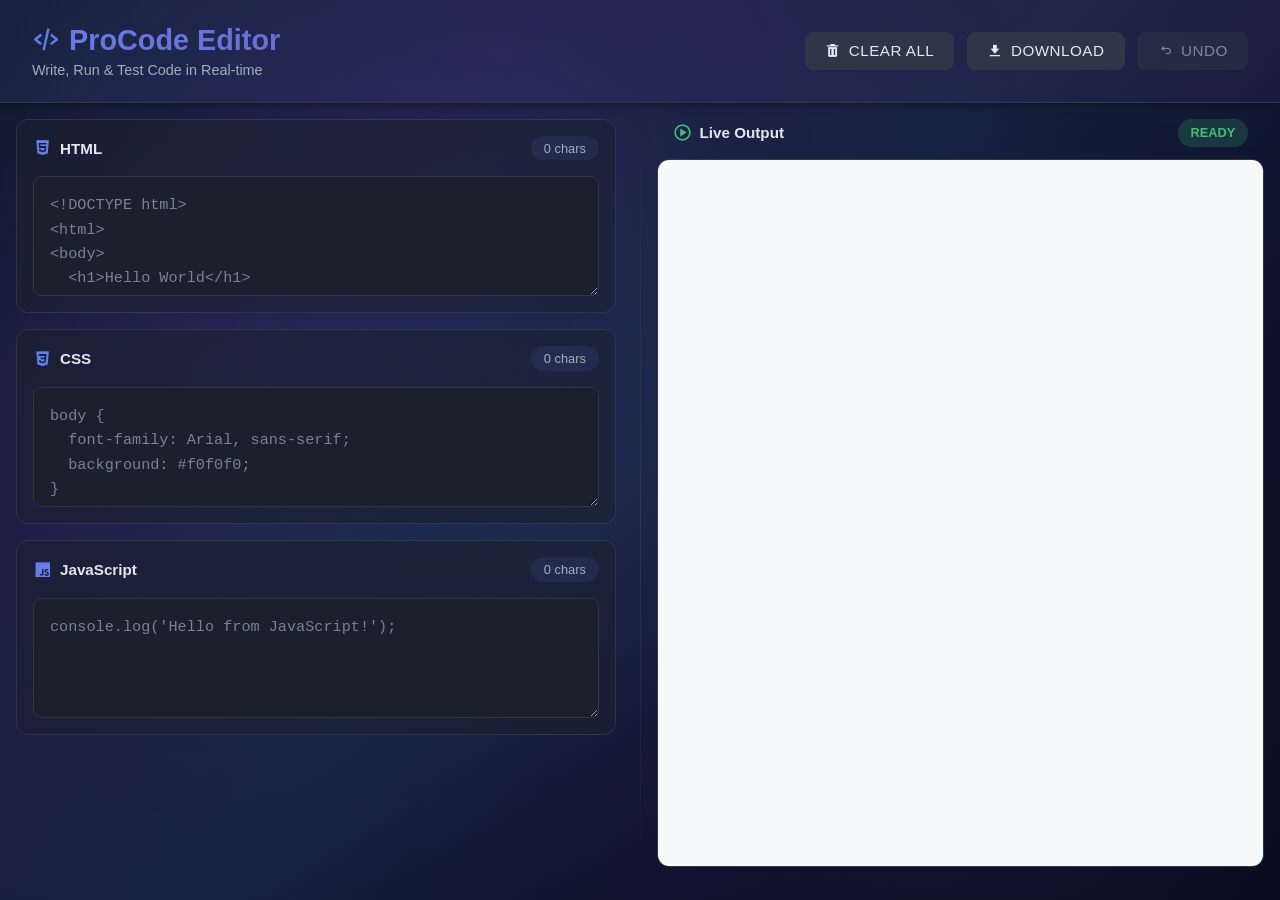
<file: index.html>
<!DOCTYPE html>
<html lang="en">
<head>
    <meta charset="UTF-8">
    <meta name="viewport" content="width=device-width, initial-scale=1.0">
    <title>ProCode Editor</title>
    <link rel="stylesheet" href="style.css">
    <link href='https://unpkg.com/boxicons@2.1.4/css/boxicons.min.css' rel='stylesheet'>
</head>
<body>
    <!-- Header/Navbar -->
    <header class="header">
        <div class="header-left">
            <h1><i class='bx bx-code-alt'></i> ProCode Editor</h1>
            <span class="subtitle">Write, Run & Test Code in Real-time</span>
        </div>
        <div class="header-right">
            <button class="btn btn-secondary" id="clearAll" title="Clear All Code (Ctrl+Shift+L)">
                <i class='bx bxs-trash'></i> Clear All
            </button>
            <button class="btn btn-secondary" id="downloadBtn" title="Download Code">
                <i class='bx bxs-download'></i> Download
            </button>
            <button class="btn btn-secondary" id="undoBtn" title="Undo Changes">
                <i class='bx bx-undo'></i> Undo
            </button>
        </div>
    </header>

    <!-- Main Container -->
    <div class="container">
        <!-- Left Panel - Code Editors -->
        <div class="left">
            <!-- HTML Editor -->
            <div class="editor-section">
                <div class="editor-header">
                    <label class="editor-label">
                        <i class='bx bxl-html5'></i> HTML
                    </label>
                    <span class="char-count" id="html-count">0 chars</span>
                </div>
                <textarea 
                    id="html-code" 
                    class="editor-textarea"
                    placeholder="&lt;!DOCTYPE html&gt;&#10;&lt;html&gt;&#10;&lt;body&gt;&#10;  &lt;h1&gt;Hello World&lt;/h1&gt;&#10;&lt;/body&gt;&#10;&lt;/html&gt;"
                    spellcheck="false"
                ></textarea>
            </div>

            <!-- CSS Editor -->
            <div class="editor-section">
                <div class="editor-header">
                    <label class="editor-label">
                        <i class='bx bxl-css3'></i> CSS
                    </label>
                    <span class="char-count" id="css-count">0 chars</span>
                </div>
                <textarea 
                    id="css-code" 
                    class="editor-textarea"
                    placeholder="body {&#10;  font-family: Arial, sans-serif;&#10;  background: #f0f0f0;&#10;}"
                    spellcheck="false"
                ></textarea>
            </div>

            <!-- JavaScript Editor -->
            <div class="editor-section">
                <div class="editor-header">
                    <label class="editor-label">
                        <i class='bx bxl-javascript'></i> JavaScript
                    </label>
                    <span class="char-count" id="js-count">0 chars</span>
                </div>
                <textarea 
                    id="js-code" 
                    class="editor-textarea"
                    placeholder="console.log('Hello from JavaScript!');"
                    spellcheck="false"
                ></textarea>
            </div>
        </div>

        <!-- Divider -->
        <div class="divider"></div>
        
        <!-- Right Panel - Output -->
        <div class="right">
            <div class="output-header">
                <label class="output-label">
                    <i class='bx bx-play-circle'></i> Live Output
                </label>
                <span class="status-badge" id="status">Ready</span>
            </div>
            <div class="output-container">
                <iframe id="output" class="output-iframe" title="Output Preview"></iframe>
            </div>
        </div>     
    </div>

    <!-- Toast Notification -->
    <div class="toast" id="toast"></div>

    <script src="app.js"></script>
</body>
</html>
</file>
<file: style.css>
/* ==================== GENERAL STYLES ==================== */
* {
    margin: 0;
    padding: 0;
    box-sizing: border-box;
}

:root {
    --primary-color: #667eea;
    --secondary-color: #764ba2;
    --dark-bg: #0f172a;
    --darker-bg: #0a0e27;
    --editor-bg: #1a202c;
    --border-color: #2d3748;
    --text-primary: #e2e8f0;
    --text-secondary: #a0aec0;
    --success-color: #48bb78;
    --error-color: #f56565;
    --transition: all 0.3s cubic-bezier(0.4, 0, 0.2, 1);
}

body {
    width: 100%;
    min-height: 100vh;
    background: linear-gradient(135deg, #0f172a 0%, #1a1a3e 25%, #16213e 50%, #0a0e27 75%, #050a1a 100%);
    background-attachment: fixed;
    color: var(--text-primary);
    font-family: 'Segoe UI', Tahoma, Geneva, Verdana, sans-serif;
    overflow: hidden;
}

body::before {
    content: '';
    position: fixed;
    top: 0;
    left: 0;
    width: 100%;
    height: 100%;
    background-image: 
        radial-gradient(circle at 20% 50%, rgba(102, 126, 234, 0.1) 0%, transparent 50%),
        radial-gradient(circle at 80% 80%, rgba(118, 75, 162, 0.1) 0%, transparent 50%),
        radial-gradient(circle at 40% 20%, rgba(102, 126, 234, 0.08) 0%, transparent 50%);
    pointer-events: none;
    z-index: -1;
}

/* ==================== HEADER ==================== */
.header {
    display: flex;
    justify-content: space-between;
    align-items: center;
    padding: 1.5rem 2rem;
    background: linear-gradient(90deg, rgba(102, 126, 234, 0.1), rgba(118, 75, 162, 0.1));
    border-bottom: 1px solid var(--border-color);
    box-shadow: 0 2px 8px rgba(0, 0, 0, 0.3);
    gap: 1rem;
}

.header h1 {
    font-size: 1.8rem;
    font-weight: 700;
    background: linear-gradient(135deg, var(--primary-color), var(--secondary-color));
    -webkit-background-clip: text;
    -webkit-text-fill-color: transparent;
    background-clip: text;
    display: flex;
    align-items: center;
    gap: 0.5rem;
}

.header-left {
    flex: 1;
}

.subtitle {
    font-size: 0.9rem;
    color: var(--text-secondary);
    margin-top: 0.3rem;
    display: block;
}

.header-right {
    display: flex;
    gap: 0.8rem;
    flex-wrap: wrap;
}

/* ==================== BUTTONS ==================== */
.btn {
    padding: 0.6rem 1.2rem;
    border: none;
    border-radius: 0.5rem;
    font-size: 0.95rem;
    font-weight: 500;
    cursor: pointer;
    display: flex;
    align-items: center;
    gap: 0.5rem;
    transition: var(--transition);
    text-transform: uppercase;
    letter-spacing: 0.5px;
}

.btn-secondary {
    background-color: var(--border-color);
    color: var(--text-primary);
    border: 1px solid var(--border-color);
}

.btn-secondary:hover {
    background-color: var(--primary-color);
    border-color: var(--primary-color);
    transform: translateY(-2px);
    box-shadow: 0 4px 12px rgba(102, 126, 234, 0.4);
}

.btn:active {
    transform: translateY(0);
}

/* ==================== CONTAINER LAYOUT ==================== */
.container {
    display: flex;
    width: 100%;
    height: calc(100vh - 120px);
    padding: 1rem;
    gap: 1rem;
}

.left {
    flex-basis: 50%;
    display: flex;
    flex-direction: column;
    gap: 1rem;
    overflow-y: auto;
    overflow-x: hidden;
    padding-right: 0.5rem;
}

.left::-webkit-scrollbar {
    width: 6px;
}

.left::-webkit-scrollbar-track {
    background: transparent;
}

.left::-webkit-scrollbar-thumb {
    background: var(--border-color);
    border-radius: 3px;
}

.left::-webkit-scrollbar-thumb:hover {
    background: var(--primary-color);
}

.divider {
    width: 1px;
    background: linear-gradient(180deg, transparent, var(--border-color), transparent);
    cursor: col-resize;
}

.right {
    flex-basis: 50%;
    display: flex;
    flex-direction: column;
    gap: 0.8rem;
}

/* ==================== EDITOR SECTIONS ==================== */
.editor-section {
    display: flex;
    flex-direction: column;
    gap: 0.5rem;
    background: rgba(26, 32, 44, 0.5);
    border: 1px solid var(--border-color);
    border-radius: 0.75rem;
    padding: 1rem;
    transition: var(--transition);
}

.editor-section:hover {
    border-color: var(--primary-color);
    background: rgba(26, 32, 44, 0.8);
}

.editor-header {
    display: flex;
    justify-content: space-between;
    align-items: center;
    margin-bottom: 0.5rem;
}

.editor-label {
    display: flex;
    align-items: center;
    font-size: 0.95rem;
    font-weight: 600;
    color: var(--text-primary);
    gap: 0.5rem;
}

.editor-label i {
    font-size: 1.2rem;
    color: var(--primary-color);
}

.char-count {
    font-size: 0.8rem;
    color: var(--text-secondary);
    background: rgba(102, 126, 234, 0.1);
    padding: 0.3rem 0.8rem;
    border-radius: 1rem;
}

.editor-textarea {
    width: 100%;
    height: 120px;
    background-color: var(--editor-bg);
    color: var(--text-primary);
    border: 1px solid var(--border-color);
    border-radius: 0.5rem;
    padding: 1rem;
    font-family: 'Fira Code', 'Courier New', monospace;
    font-size: 0.95rem;
    line-height: 1.6;
    resize: vertical;
    transition: var(--transition);
    outline: none;
}

.editor-textarea:focus {
    border-color: var(--primary-color);
    box-shadow: 0 0 0 3px rgba(102, 126, 234, 0.1);
    background-color: rgba(26, 32, 44, 0.9);
}

.editor-textarea::placeholder {
    color: var(--text-secondary);
    opacity: 0.7;
}

/* ==================== OUTPUT SECTION ==================== */
.output-header {
    display: flex;
    justify-content: space-between;
    align-items: center;
    padding: 0 1rem;
}

.output-label {
    display: flex;
    align-items: center;
    font-size: 0.95rem;
    font-weight: 600;
    color: var(--text-primary);
    gap: 0.5rem;
}

.output-label i {
    font-size: 1.2rem;
    color: var(--success-color);
}

.status-badge {
    padding: 0.4rem 0.8rem;
    border-radius: 1rem;
    font-size: 0.8rem;
    font-weight: 600;
    background: rgba(72, 187, 120, 0.2);
    color: var(--success-color);
    text-transform: uppercase;
}

.status-badge.error {
    background: rgba(245, 101, 101, 0.2);
    color: var(--error-color);
}

.output-container {
    flex: 1;
    background: rgba(26, 32, 44, 0.5);
    border: 1px solid var(--border-color);
    border-radius: 0.75rem;
    overflow: hidden;
    display: flex;
    flex-direction: column;
}

.output-iframe {
    width: 100%;
    height: 100%;
    border: none;
    background: #f8f9fa;
    border-radius: 0.5rem;
}

/* ==================== TOAST NOTIFICATION ==================== */
.toast {
    position: fixed;
    bottom: 20px;
    right: 20px;
    padding: 1rem 1.5rem;
    background: var(--editor-bg);
    color: var(--text-primary);
    border: 1px solid var(--border-color);
    border-left: 4px solid var(--primary-color);
    border-radius: 0.5rem;
    box-shadow: 0 4px 12px rgba(0, 0, 0, 0.3);
    animation: slideIn 0.3s ease;
    z-index: 1000;
    max-width: 300px;
    opacity: 0;
    display: none;
}

.toast.show {
    opacity: 1;
    display: block;
}

.toast.success {
    border-left-color: var(--success-color);
}

.toast.error {
    border-left-color: var(--error-color);
}

@keyframes slideIn {
    from {
        transform: translateX(400px);
        opacity: 0;
    }
    to {
        transform: translateX(0);
        opacity: 1;
    }
}

/* ==================== SCROLLBAR STYLING ==================== */
::-webkit-scrollbar {
    width: 8px;
    height: 8px;
}

::-webkit-scrollbar-track {
    background: var(--darker-bg);
}

::-webkit-scrollbar-thumb {
    background: var(--border-color);
    border-radius: 4px;
}

::-webkit-scrollbar-thumb:hover {
    background: var(--primary-color);
}

/* ==================== RESPONSIVE DESIGN ==================== */
@media (max-width: 1024px) {
    .header {
        flex-direction: column;
        align-items: flex-start;
        padding: 1rem;
    }

    .header-right {
        width: 100%;
        justify-content: flex-start;
    }

    .container {
        flex-direction: column;
        height: auto;
        min-height: calc(100vh - 150px);
    }

    .left,
    .right {
        flex-basis: 100%;
        height: auto;
        min-height: 400px;
    }

    .divider {
        width: 100%;
        height: 1px;
    }
}

@media (max-width: 768px) {
    .header h1 {
        font-size: 1.4rem;
    }

    .btn {
        padding: 0.5rem 0.8rem;
        font-size: 0.85rem;
    }

    .btn i {
        font-size: 1rem;
    }

    .editor-section {
        padding: 0.8rem;
    }

    .editor-textarea {
        height: 100px;
        font-size: 0.9rem;
    }

    .header-right {
        flex-direction: column;
    }

    .btn {
        width: 100%;
        justify-content: center;
    }
}
</file>
